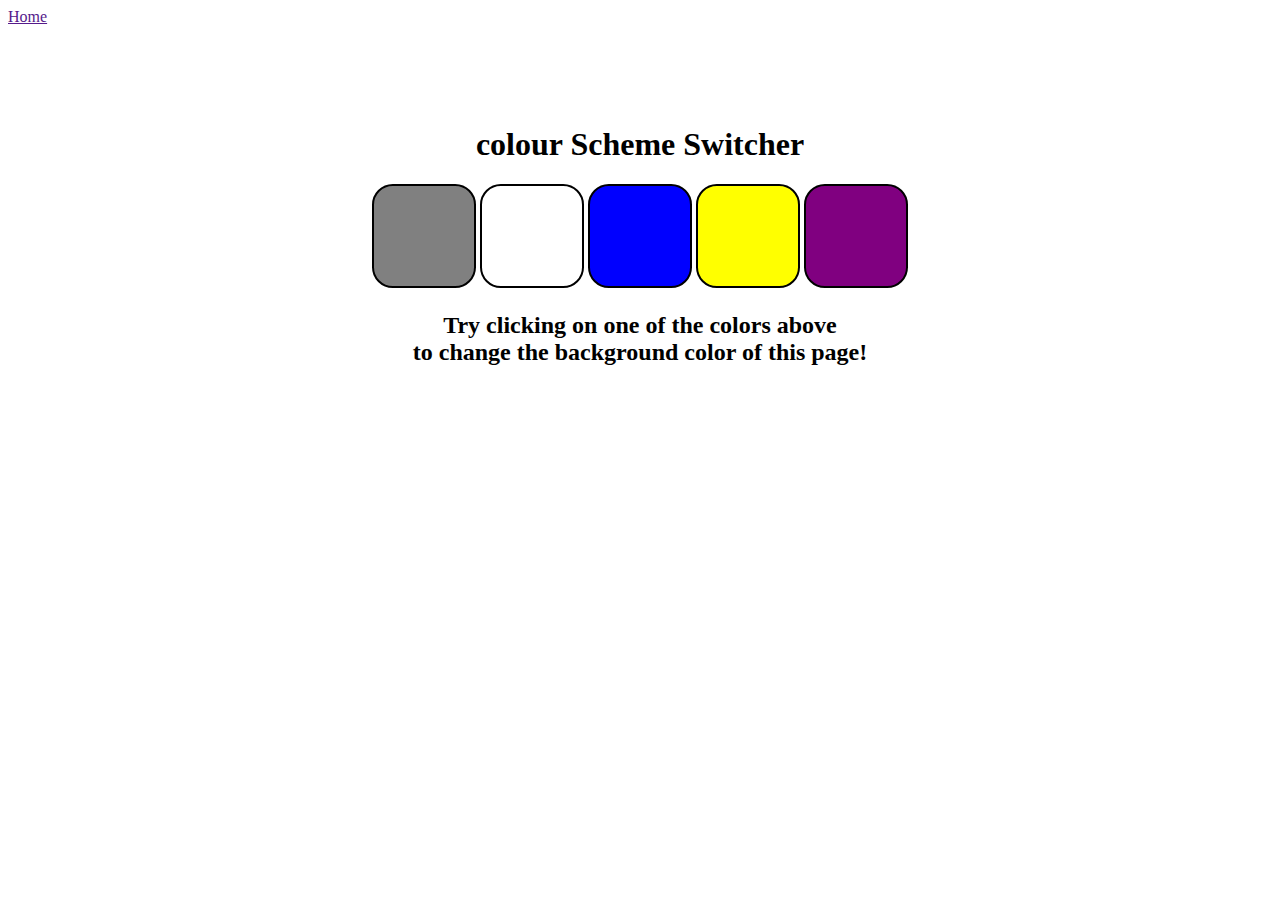
<file: Colourchanger/index.html>
<!DOCTYPE html>
<html lang="en">
<head>
    <meta charset="UTF-8">
    <meta name="viewport" content="width=device-width, initial-scale=1.0">
    <link rel="stylesheet" href="style.css" />
    <title>Javascript Background colour Switcher</title>
</head>
<body>
    <nav>
    <a href="" aria-current="page">Home</a>
   </nav>
   <div class ="canvas">

<h1>colour Scheme Switcher</h1>

<span class="button" id="grey"></span>
<span class="button" id="white"></span>
<span class="button" id="blue"></span>
<span class="button" id="yellow"></span>
<span class="button" id="purple"></span>

<h2> Try clicking on one of the colors above
<span>to change the background color of this page!</span></h2>



   </div>

   <script src="script.js">

   </script>
</body>
</html>
</file>
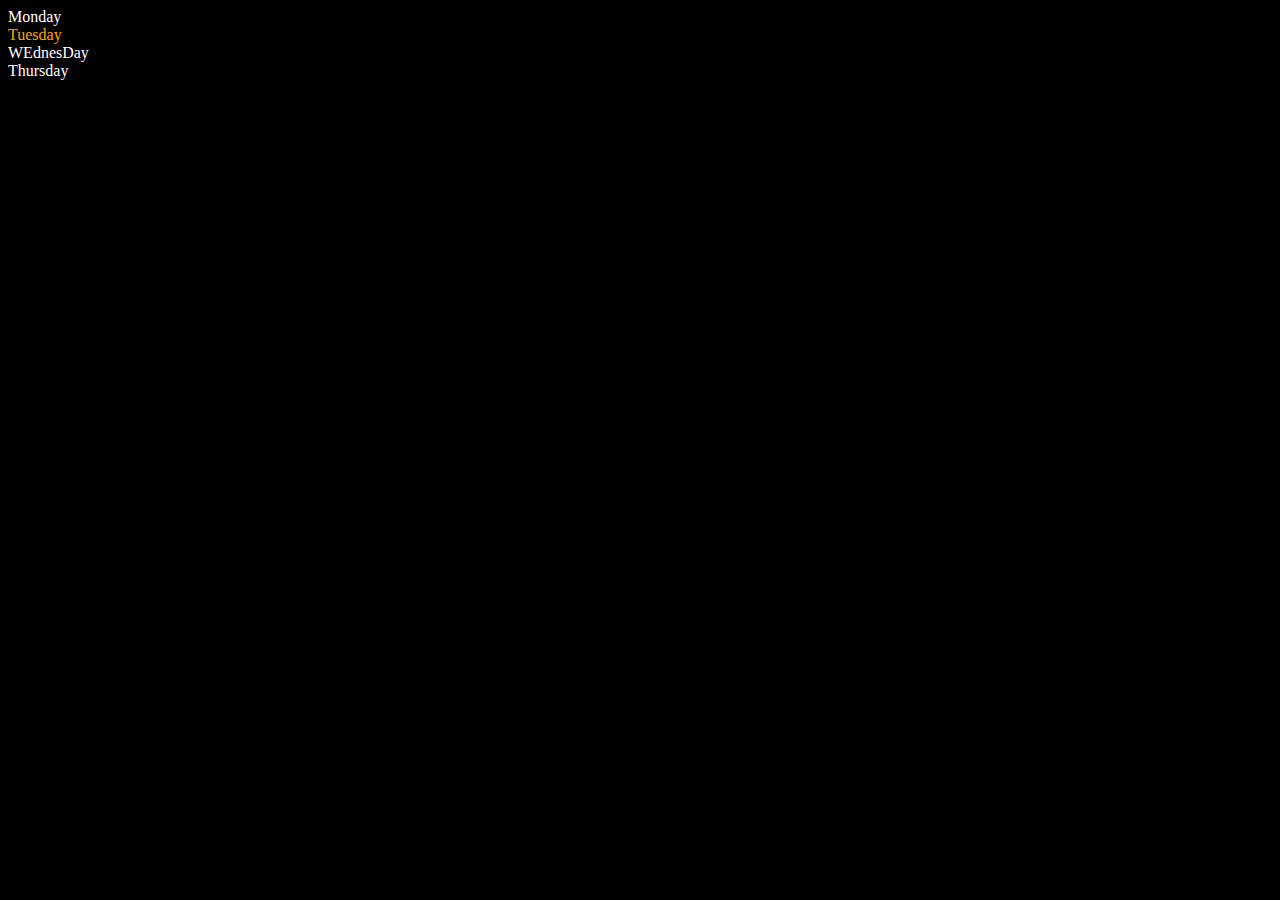
<file: DOM_2.html>
<!DOCTYPE html>
<html lang="en">
<head>
    <meta charset="UTF-8">
    <meta name="viewport" content="width=device-width, initial-scale=1.0">
    <title>DOM</title>
</head>
<body style="background-color: black; color: white;">
    <div class="parent">
        <div class="day">Monday</div>
        <div class="day">Tuesday</div>
        <div class="day">WEdnesDay</div>
        <div class="day">Thursday</div>
    </div>
</body>
<script>
  const parent =  document.querySelector('.parent')
 // console.log(parent);
 // console.log(parent.children[1].innerHTML);
  //for (let i = 0; i < parent.children.length; i++) {
  // console.log  (parent.children[i].innerHTML);
    
  //}
  parent.children[1].style.color = "orange"
  //console.log(parent.firstElementChild);
  //console.log(parent.lastElementChild);

  const dayOne = document.querySelector('.day')
  console.log(dayOne);
  console.log(dayOne.parentElement);
  console.log(dayOne.nextElementSibling);
  console.log("NODES: ", parent.childNodes);

</script>
</html>
</file>
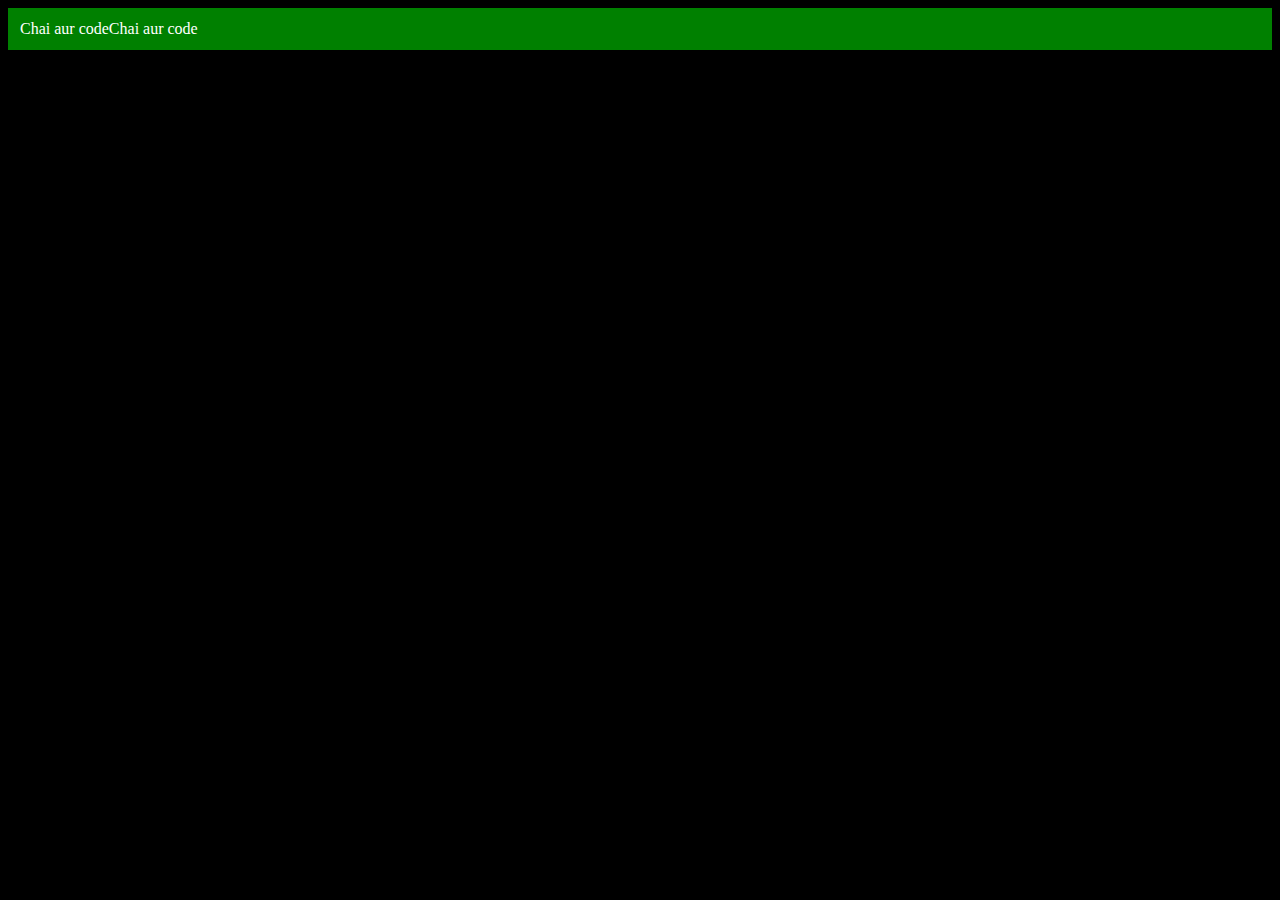
<file: DOM_3.html>
<!DOCTYPE html>
<html lang="en">
<head>
    <meta charset="UTF-8">
    <meta name="viewport" content="width=device-width, initial-scale=1.0">
    <title>Dom pART 3</title>
</head>
<body style="background-color: black; color: white;">
    
</body>

<script>
   const div = document.createElement('div')
   console.log(div);
   div.className = "main"

   div.id =Math.round(Math.random() * 10 +1)
    div.setAttribute("title", "generated title")
    div.style.backgroundColor = "green"
    div.style.padding = "12px"
    div.innerText = "Chai aur code"
    const addText = document.createTextNode("Chai aur code")
    div.appendChild(addText)
    document.body.appendChild(div)
</script>
</html>
</file>
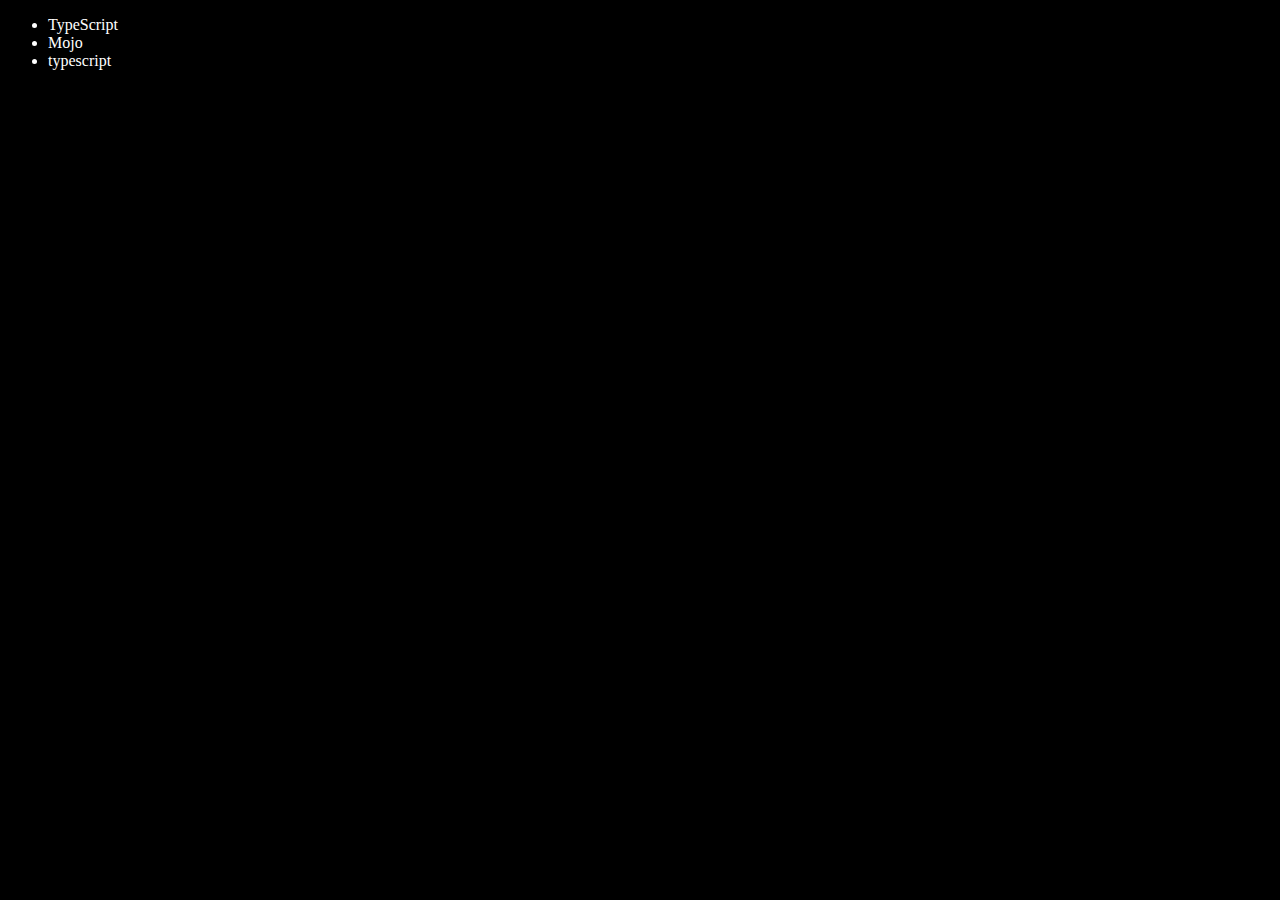
<file: DOM_4.html>
<!DOCTYPE html>
<html lang="en">
<head>
    <meta charset="UTF-8">
    <meta name="viewport" content="width=device-width, initial-scale=1.0">
    <title> Dom part 4</title>
</head>
<body style="background-color: black; color: white;">
    <ul class="language">
        <li>Java Script</li>
    </ul>
</body>
<script>
   function addLanguage(langName){
   const li = document.createElement('li');
   li.innerHTML= `${langName}`
   document.querySelector('.language')
   .appendChild(li)

   }
addLanguage("python")
addLanguage("typescript")


function addOptiLanguage(langName){
    const li = document.createElement('li')
    li.appendChild(document.createTextNode(langName))
    document.querySelector('.language').appendChild(li)
}

addOptiLanguage('golang')
//edit

const secondLang=document.querySelector("li:nth-child(2)")
//secondLang.innerHTML = "MOJO"

const newli = document.createElement('li')
newli.textContent = "Mojo"
secondLang.replaceWith(newli)


//edit

const firstLang = document.querySelector("li:first-child")
firstLang.outerHTML='<li>TypeScript</li>'


//remove
const lastLang = document.querySelector('li:last-child')
lastLang.remove()
</script>



</html>
</file>
<file: Colourchanger/style.css>
html{
    margin: 0
    ;
}


span{
    display: block;
}
.canvas{
    margin: 100px auto 100px;
    width: 80%;
    text-align: center;
}

.button {
    width: 100px;
    height: 100px;
    border-radius: 20%;
    border: solid black 2px;
    display: inline-block;
}
#grey{
    background-color: grey;
}
#white {
  background: white;
}
#blue {
  background: blue;
}
#yellow {
  background: yellow;
}
#purple{
  background-color: purple;
}
</file>
